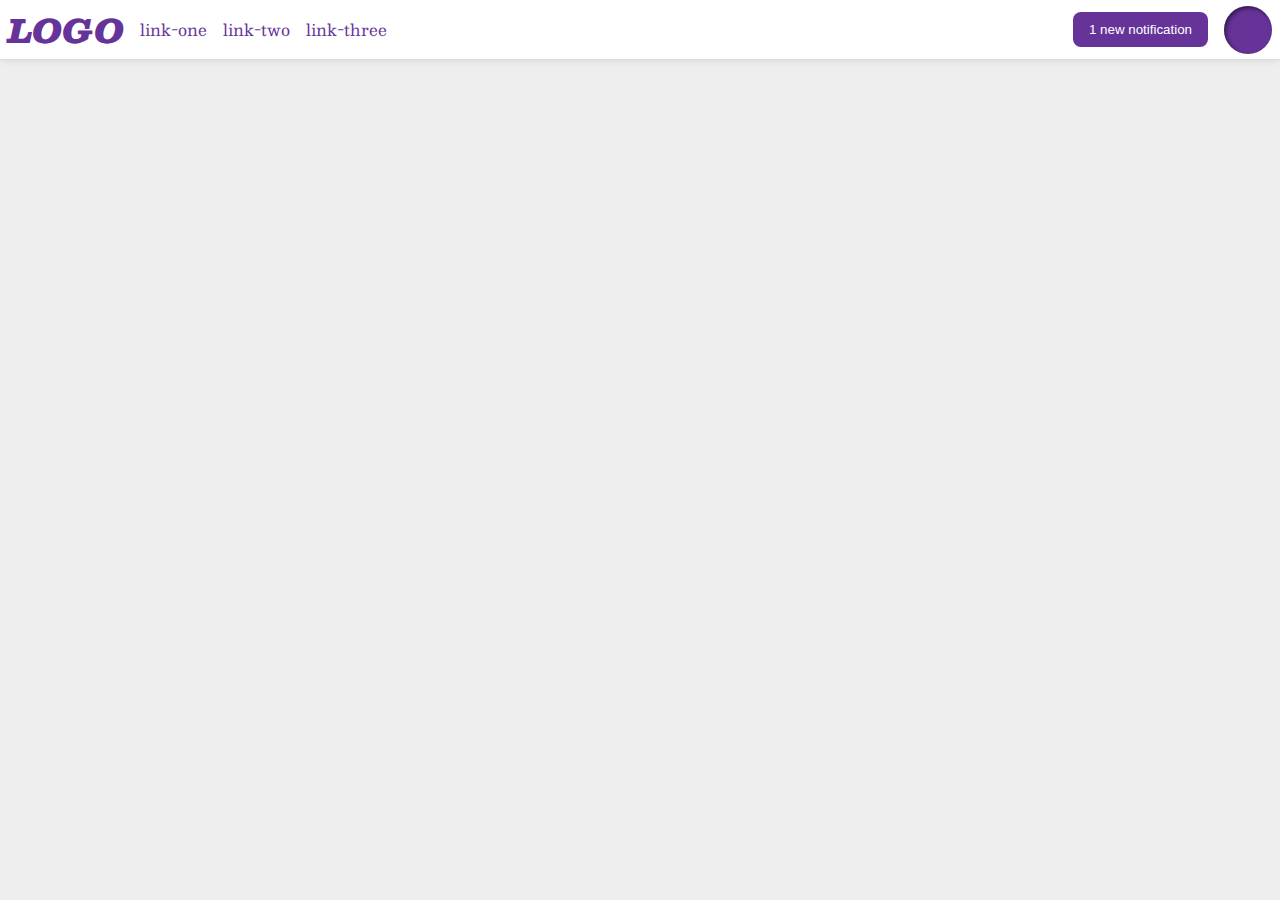
<file: foundations/flex/03-flex-header-2/index.html>
<!DOCTYPE html>
<html lang="en">
  <head>
    <meta charset="UTF-8">
    <meta http-equiv="X-UA-Compatible" content="IE=edge">
    <meta name="viewport" content="width=device-width, initial-scale=1.0">
    <title>Flex Header 2</title>
    <link rel="stylesheet" href="style.css">
  </head>
  <body>
    <div class="header">
      <div class="header-left">
        <div class="logo">
         LOGO
        </div>
        <ul class="links">
          <li><a href="https://google.com">link-one</a></li>
          <li><a href="https://google.com">link-two</a></li>
          <li><a href="https://google.com">link-three</a></li>
        </ul>
      </div>
      <div class="header-right">
        <button class="notifications">
         1 new notification
        </button>
        <div class="profile-image"></div>
      </div>
    </div>
  </body>
</html>
</file>
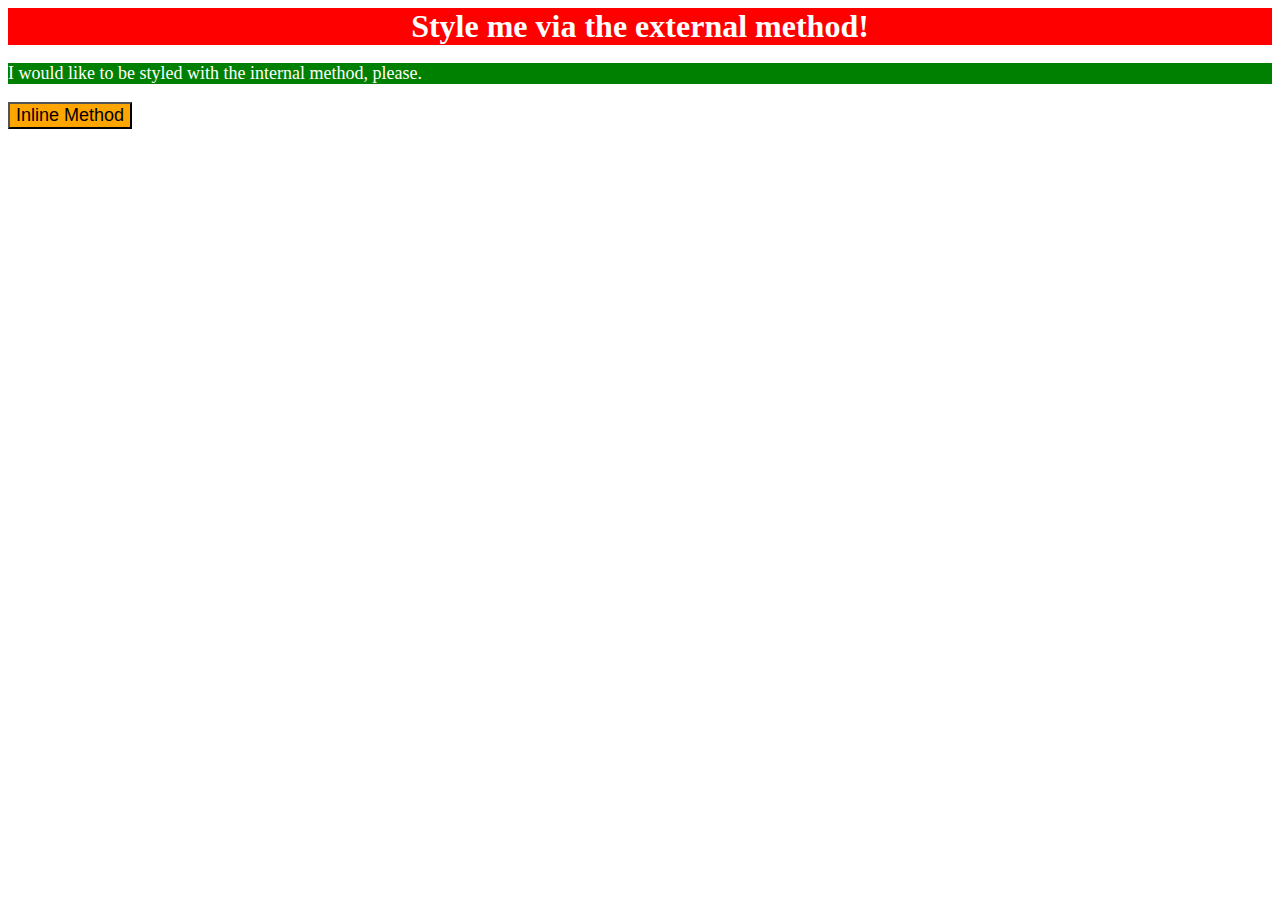
<file: foundations/intro-to-css/01-css-methods/index.html>
<!DOCTYPE html>
<html lang="en">
  <head>
    <meta charset="UTF-8">
    <meta http-equiv="X-UA-Compatible" content="IE=edge">
    <meta name="viewport" content="width=device-width, initial-scale=1.0">
    <link rel="stylesheet" href="css/styles.css">
    <style>
      p { 
        background-color: green;
        color: white;
        font-size: 18px;
      }
    </style>
    <title>Methods for Adding CSS</title>
  </head>
  <body>
    <div>Style me via the external method!</div>
    <p>I would like to be styled with the internal method, please.</p>
    <button style="background-color: orange; font-size: 18px">Inline Method</button>
  </body>
</html>
</file>
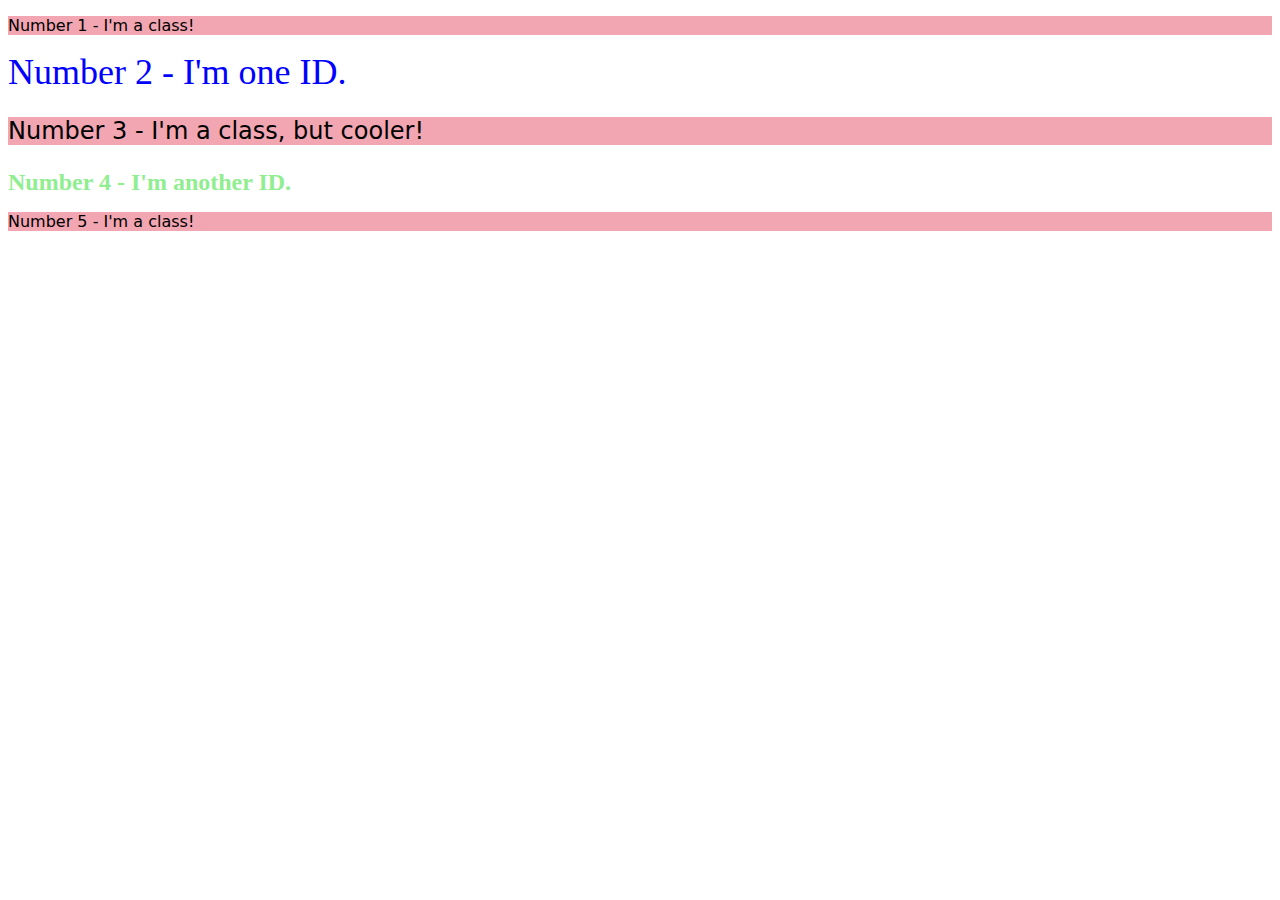
<file: foundations/intro-to-css/02-class-id-selectors/index.html>
<!DOCTYPE html>
<html lang="en">
  <head>
    <meta charset="UTF-8">
    <meta http-equiv="X-UA-Compatible" content="IE=edge">
    <meta name="viewport" content="width=device-width, initial-scale=1.0">
    <title>Class and ID Selectors</title>
    <link rel="stylesheet" href="style.css">
  </head>
  <body>
    <p class="odd">Number 1 - I'm a class!</p>
    <div id="two">Number 2 - I'm one ID.</div>
    <p class="odd three">Number 3 - I'm a class, but cooler!</p>
    <div id="four">Number 4 - I'm another ID.</div>
    <p class="odd">Number 5 - I'm a class!</p>
  </body>
</html>
</file>
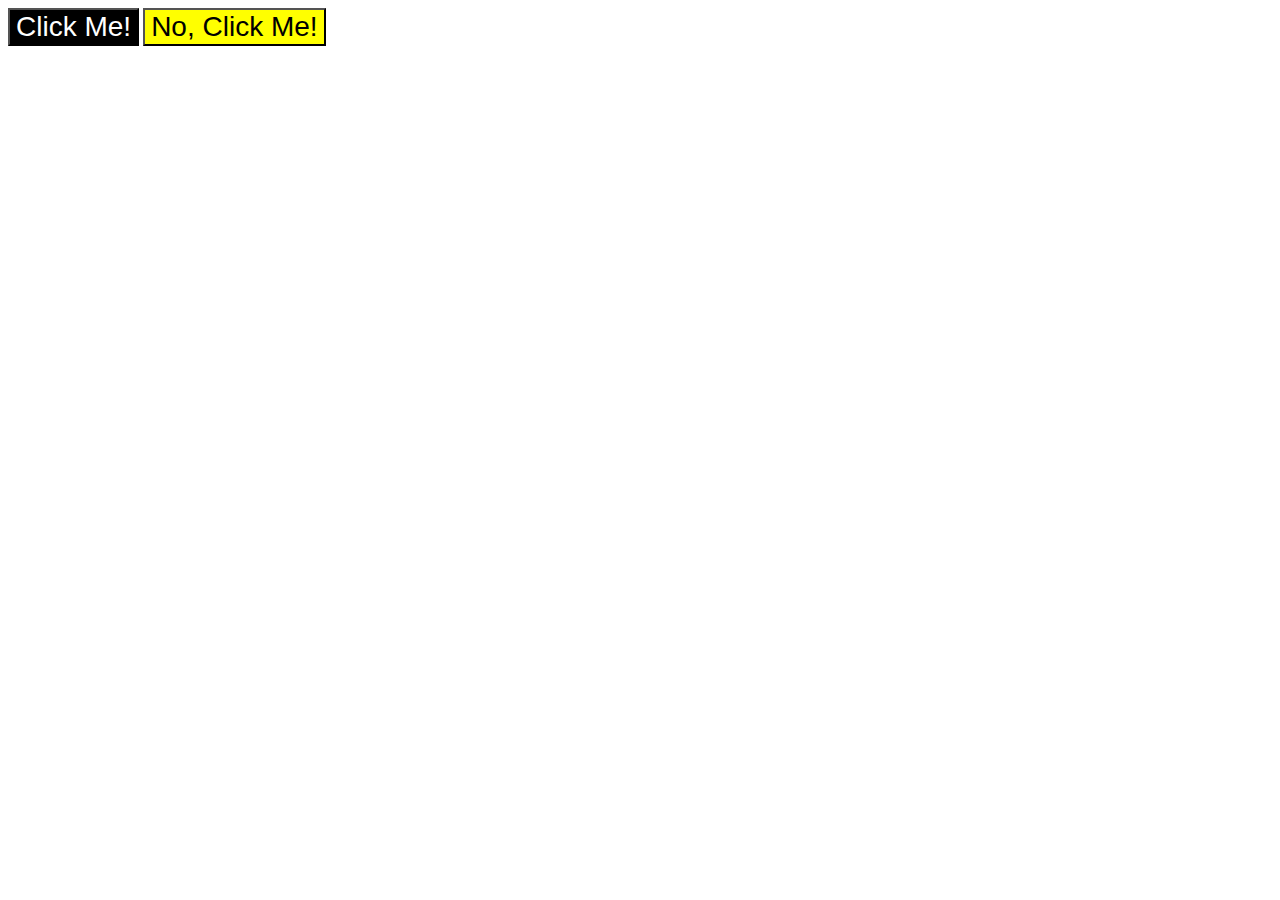
<file: foundations/intro-to-css/03-grouping-selectors/index.html>
<!DOCTYPE html>
<html lang="en">
  <head>
    <meta charset="UTF-8">
    <meta http-equiv="X-UA-Compatible" content="IE=edge">
    <meta name="viewport" content="width=device-width, initial-scale=1.0">
    <title>Grouping Selectors</title>
    <link rel="stylesheet" href="style.css">
  </head>
  <body>
    <button class="same one">Click Me!</button>
    <button class="same two">No, Click Me!</button>
  </body>
</html>
</file>
<file: foundations/flex/03-flex-header-2/style.css>
/* this is some magical font-importing.  
you'll learn about it later. */
@import url('https://fonts.googleapis.com/css2?family=Besley:ital,wght@0,400;1,900&display=swap');

body {
  margin: 0;
  background: #eee;
  font-family: Besley, serif;
}

.header {
  background: white;
  border-bottom: 1px solid #ddd;
  box-shadow: 0 0 8px rgba(0,0,0,.1);
  display: flex;
  justify-content: space-between;
  align-items: center;
}

.header-right {
  display: flex;
  margin-right: 8px;
  align-items: center;
}

.header-left {
  display: flex;
  margin-left: 8px;
  align-items: center;
}

.profile-image {
  background: rebeccapurple;
  box-shadow: inset 2px 2px 4px rgba(0,0,0,.5);
  border-radius: 50%;
  width: 48px;
  height: 48px;
}

.logo {
  color: rebeccapurple;
  font-size: 32px;
  font-weight: 900;
  font-style: italic;
  margin-right: 16px;
}

button {
  border: none;
  border-radius: 8px;
  background: rebeccapurple;
  color: white;
  padding: 10px 16px;
  margin-right: 16px;
}

a {
  /* this removes the line under our links */
  text-decoration: none;
  color: rebeccapurple;
}

ul {
  padding: 0px;
  display: flex;
  gap: 16px;
  list-style-type: none;
}
</file>
<file: foundations/intro-to-css/01-css-methods/css/styles.css>
div {
    background-color: red;
    color: white;
    font-size: 32px;
    font-weight: bold;
    text-align: center;
}
</file>
<file: foundations/intro-to-css/02-class-id-selectors/style.css>
.odd {
    background-color: rgb(241, 166, 177);
    font-family: Verdana, "DejaVu Sans", Tahoma, sans-serif;
}

#two {
    color: blue;
    font-size: 36px;
}

.three {
    font-size: 24px;
}

#four {
    color: lightgreen;
    font-size: 24px;
    font-weight: 700;
}
</file>
<file: foundations/intro-to-css/03-grouping-selectors/style.css>
.same {
    font-size: 28px;
    font-family: Helvetica, 'Times New Roman' sans-serif;
}

.one {
    background-color: black;
    color: white;
}

.two {
    background-color: yellow;
}
</file>
